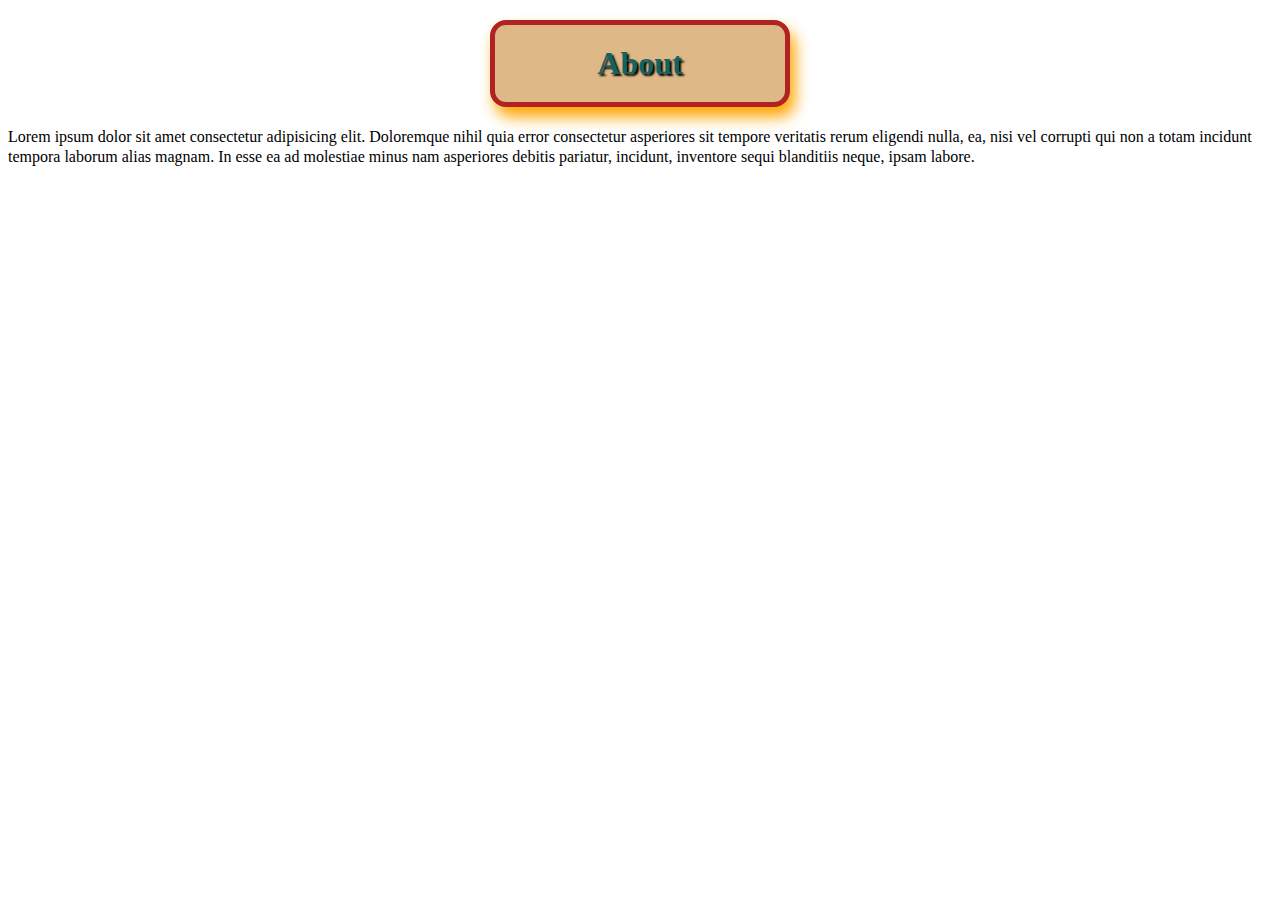
<file: about.html>
<html lang="en">
  <head>
    <meta charset="UTF-8" />
    <meta name="viewport" content="width=device-width, initial-scale=1.0" />
    <link rel="stylesheet" href="CSS/main.css" />
    <title>About</title>
  </head>
  <body>
    <h1>About</h1>
    <p>
      Lorem ipsum dolor sit amet consectetur adipisicing elit. Doloremque nihil
      quia error consectetur asperiores sit tempore veritatis rerum eligendi
      nulla, ea, nisi vel corrupti qui non a totam incidunt tempora laborum
      alias magnam. In esse ea ad molestiae minus nam asperiores debitis
      pariatur, incidunt, inventore sequi blanditiis neque, ipsam labore.
    </p>
  </body>
</html>
</file>
<file: CSS/main.css>
/* Alternative box model */
* {
  box-sizing: border-box;
}

/* Heading Styles */
h1 {
  text-align: center;
  color: rgb(20, 99, 99);
  background-color: burlywood;
  width: 18.75rem;
  padding: 1.25rem;
  border: 5px solid firebrick;
  margin: 1.25rem auto;
  box-shadow: 5px 10px 15px orange;
  text-shadow: 2px 2px 2px black;
  border-radius: 1rem;
}

#about-h2 {
  color: gold;
}

.about-heading {
  color: darksalmon;
}

h2 {
  font-size: 2rem;
  font-family: "Playfair Display", serif;
  font-weight: 700;
  font-style: normal;
  color: antiquewhite;
  background-color: darkcyan;
}

p {
  line-height: 1.25;
}
/* Link Styles */
a {
  text-decoration: none;
  color: blueviolet;
}

a:hover {
  color: cadetblue;
}
/* List Styles */
ul {
  list-style: none;
  padding: 0rem;
  display: flex;
  justify-content: center;
  align-items: center;
  gap: 4rem;
  flex-direction: row;
  flex-wrap: wrap-reverse;
}

li {
  border: 2px solid firebrick;
  flex: 1;
}
</file>
